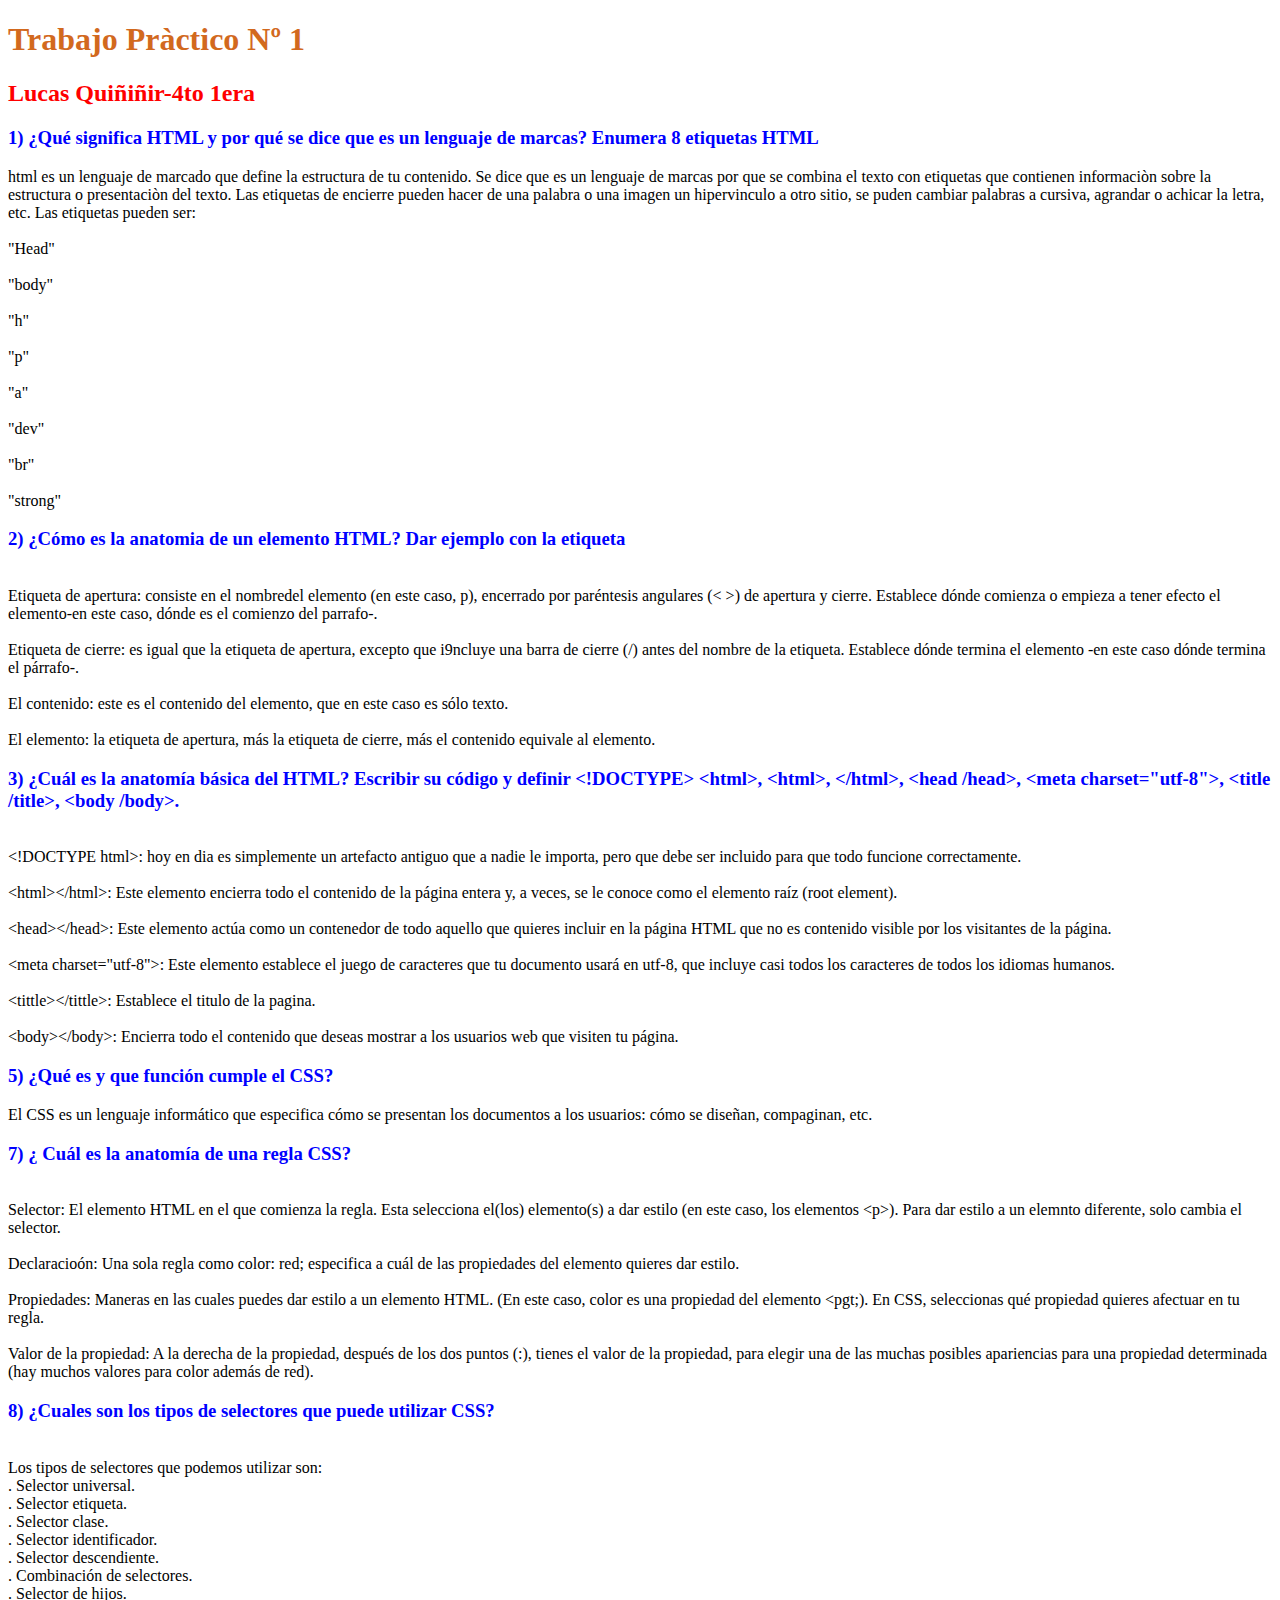
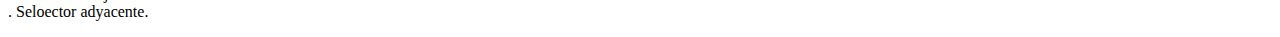
<file: index.html>
<!DOCTYPE html>
<html>
    <head>
        <title>Trabajo Pràctico Nº 1</title>
    <head>
        <link rel="stylesheet" href="style.css">
    <body>
        <h1>Trabajo Pràctico Nº 1</h1>
        <h2>Lucas Quiñiñir-4to 1era</h2>
        <h3>1) ¿Qué significa HTML y por qué se dice que es un lenguaje de marcas? Enumera 8 etiquetas HTML</h3>
        <p>html es un lenguaje de marcado que define la estructura de tu contenido. Se dice que es un lenguaje de marcas por que se combina el texto con etiquetas que contienen informaciòn sobre la estructura o presentaciòn del texto.
            Las etiquetas de encierre pueden hacer de una palabra o una imagen un hipervinculo a otro sitio, se puden cambiar palabras a cursiva, agrandar o achicar la letra, etc.
            Las etiquetas pueden ser:
            <br>
            <br>"Head"
            <br>
            <br>"body"
            <br>
            <br>"h"
            <br>
            <br>"p"
            <br>
            <br>"a"
            <br>
            <br>"dev"
            <br>
            <br>"br"
            <br>
            <br>"strong"</p>

            <h3>2) ¿Cómo es la anatomia de un elemento HTML? Dar ejemplo con la etiqueta</h3>
            <p>
                <br>Etiqueta de apertura: consiste en el nombredel elemento (en este caso, p), encerrado por paréntesis angulares (< >) de apertura y cierre. Establece dónde comienza o empieza a tener efecto el elemento-en este caso, dónde es el comienzo del parrafo-.
                <br>
                <br>Etiqueta de cierre: es igual que la etiqueta de apertura, excepto que i9ncluye una barra de cierre (/) antes del nombre de la etiqueta. Establece dónde termina el elemento -en este caso dónde termina el párrafo-.
                <br>
                <br>El contenido: este es el contenido del elemento, que en este caso es sólo texto.
                <br>
                <br>El elemento: la etiqueta de apertura, más la etiqueta de cierre, más el contenido equivale al elemento.   
            </p>

            <h3>3) ¿Cuál es la anatomía básica del HTML? Escribir su código y definir &lt;!DOCTYPE&gt; &lt;html&gt;, &lt;html&gt;, &lt;/html&gt;, &lt;head /head&gt;, &lt;meta charset="utf-8"&gt;, &lt;title /title&gt;, &lt;body /body&gt;.</h3>
            <p>
                <br> &lt;!DOCTYPE html&gt;: hoy en dia es simplemente un artefacto antiguo que a nadie le importa, pero que debe ser incluido para que todo funcione correctamente.
                <br>
                <br> &lt;html&gt;&lt;/html&gt;: Este elemento encierra todo el contenido de la página entera y, a veces, se le conoce como el elemento raíz (root element). 
                <br> 
                <br> &lt;head&gt;&lt;/head&gt;: Este elemento actúa como un contenedor de todo aquello que quieres incluir en la página HTML que no es contenido visible por los visitantes de la página. 
                <br> 
                <br> &lt;meta charset="utf-8"&gt;: Este elemento establece el juego de caracteres que tu documento usará en utf-8, que incluye casi todos los caracteres de todos los idiomas humanos. <br> <br> &lt;tittle&gt;&lt;/tittle&gt;: Establece el titulo de la pagina. 
                <br> 
                <br> &lt;body&gt;&lt;/body&gt;: Encierra todo el contenido que deseas mostrar a los usuarios web que visiten tu página.
            </p>

            <h3>5) ¿Qué es y que función cumple el CSS?</h3>

            <p> El CSS es un lenguaje informático que especifica cómo se presentan los documentos a los usuarios: cómo se diseñan, compaginan, etc.</p>

            <h3>7) ¿ Cuál es la anatomía de una regla CSS?</h3>
            <p>
                <br>Selector: El elemento HTML en el que comienza la regla. Esta selecciona el(los) elemento(s) a dar estilo (en este caso, los elementos &lt;p&gt;). Para dar estilo a un elemnto diferente, solo cambia el selector.
                <br>
                <br>Declaracioón: Una sola regla como color: red; especifica a cuál de las propiedades del elemento quieres dar estilo.
                <br>
                <br>Propiedades: Maneras en las cuales puedes dar estilo a un elemento HTML. (En este caso, color es una propiedad del elemento &lt;pgt;). En CSS, seleccionas qué propiedad quieres afectuar en tu regla.
                <br>
                <br>Valor de la propiedad: A la derecha de la propiedad, después de los dos puntos (:), tienes el valor de la propiedad, para elegir una de las muchas posibles apariencias para una propiedad determinada (hay muchos valores para color además de red). 
            </p>

            <h3>8) ¿Cuales son los tipos de selectores que puede utilizar CSS? </h3>
            <p>
                <br> Los tipos de selectores que podemos utilizar son:
                <br>. Selector universal.
                <br>. Selector etiqueta.
                <br>. Selector clase.
                <br>. Selector identificador.
                <br>. Selector descendiente.
                <br>. Combinación de selectores.
                <br>. Selector de hijos.
                <br>. Seloector adyacente.
            </p>
    <body>
</html>
</file>
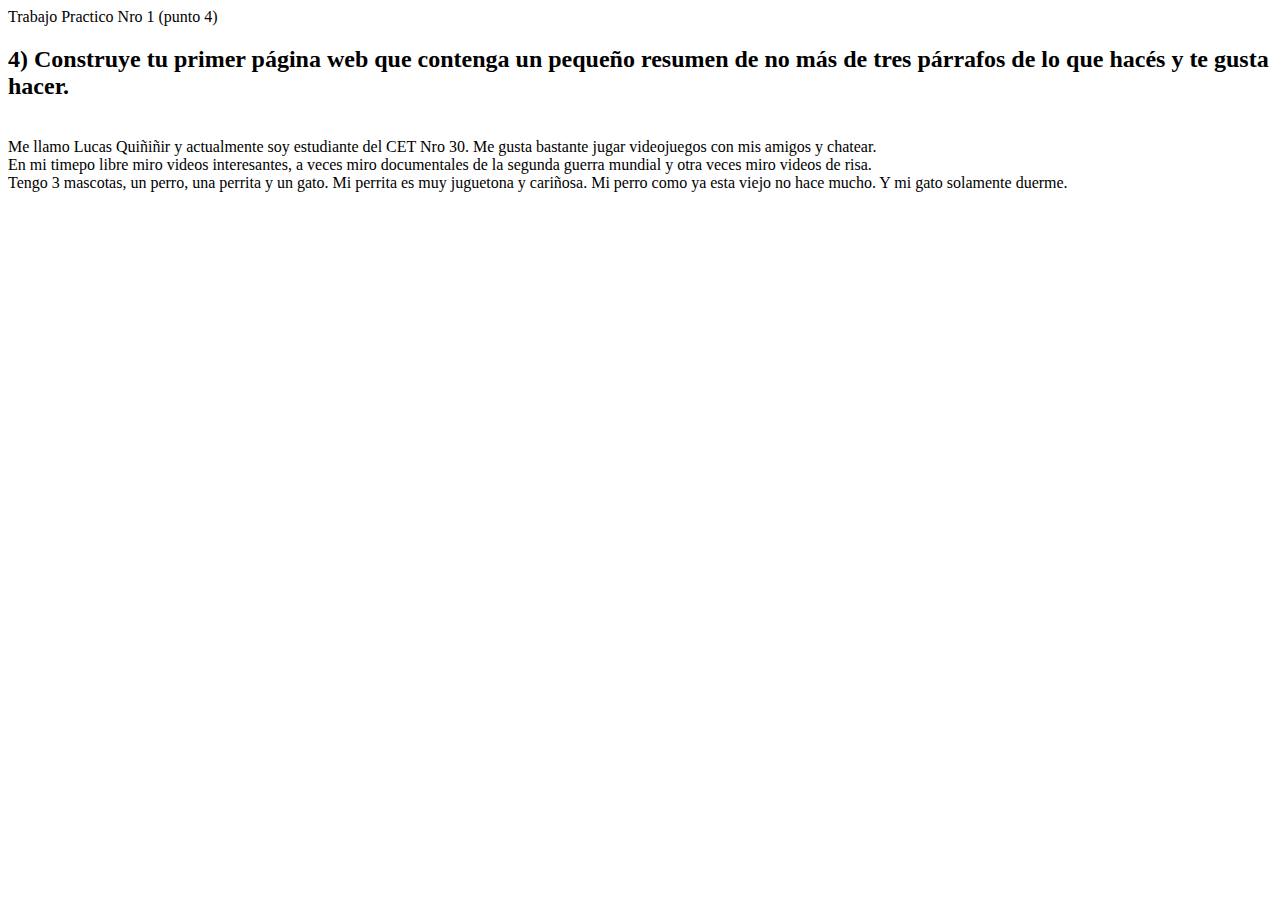
<file: punto4.html>
<!DOCTYPE html>
<html>
     <head> 
         <tittle>Trabajo Practico Nro 1 (punto 4)</tittle> 
        </head> 
        <body> <h2>4) Construye tu primer página web que contenga un pequeño resumen de no más de tres párrafos de lo que hacés y te gusta hacer.</h2>
             <p> 
                 <br>Me llamo Lucas Quiñiñir y actualmente soy estudiante del CET Nro 30. Me gusta bastante jugar videojuegos con mis amigos y chatear. 
                 <br>En mi timepo libre miro videos interesantes, a veces miro documentales de la segunda guerra mundial y otra veces miro videos de risa.
                 <br>Tengo 3 mascotas, un perro, una perrita y un gato. Mi perrita es muy juguetona y cariñosa. Mi perro como ya esta viejo no hace mucho. Y mi gato solamente duerme. 
                </p>
            
            </body> 
            
            </html>
</file>
<file: style.css>
h1{
    color: chocolate;
}
h2{
color: rgb(255, 0, 0);
}
h3{
    color: blue;
}
</file>
